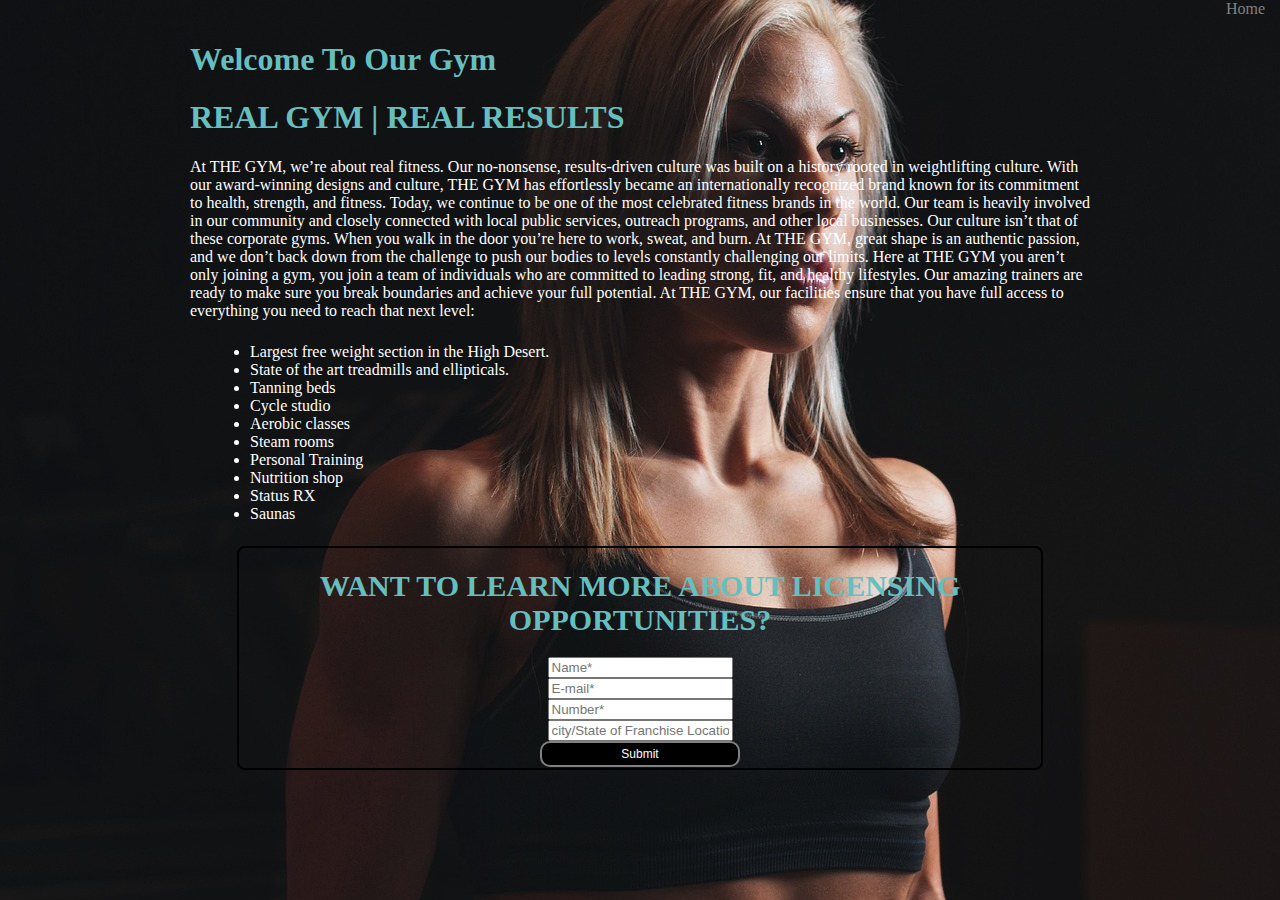
<file: GYM-Website/about.html>
<!DOCTYPE html>
<html lang="en">
<head>
    <meta charset="UTF-8">
    <meta http-equiv="X-UA-Compatible" content="IE=edge">
    <meta name="viewport" content="width=device-width, initial-scale=1.0">
    <title>About</title>
    <link rel="stylesheet" href="https://fonts.google.com/specimen/Roboto">
    <link rel="stylesheet" href="CSS/index.css">
    <style>
        body{
            display: block;
            font-family: 'Roboto' , cursive;
    color: white;
    margin: 0px;
    padding: 0px;
    background: url('image/gym5.jpg');
}
.container{
    /* flex: auto; */
    /* text-align: center;
    display: block; */
    width: 900px;
            margin: 23px auto;
}
.lists{
    display: block;
    list-style-type: disc;
    /* margin-block-start: 1em;
    margin-block-end: 1em;
    margin-inline-start: 0px;
    margin-inline-end: 0px; */
    padding-inline-start: 40px;
    float: auto ; 
    width: 900px;
            margin: 23px auto;
}
.form {
    font-family: 'Roboto', cursive;
    font-size: 15px ;
    text-align: center;
    display: block;
    width: 800px;
    padding: 1px;
    border: 2px solid black;
    margin: 11px auto;
    border-radius: 8px;
 }
    /* width: 900px;
            margin: 23px auto;
            padding: 30px; */


#btn{
        margin: 0px 9px;
        color: white;
        background-color: black;
        padding: 4px 14px;
        border: 2px solid grey ;
        border-radius: 10px;
        font-size: 12px;
        cursor: pointer;
        width: 200px;
          }
 /* #form{
    font-family: 'Roboto', cursive;
    font-size: 15px ;
    text-align: center;
    display: block;
    width: 500px;
    padding: 1px;
    border: 2px solid black;
    margin: 11px auto;
    border-radius: 8px;
 } */
 .active{
 display: flex;
text-align: center;
justify-content:right ;
color: grey;
text-decoration: none;
padding:0px 10px;
margin: 0px 5px;
}
.active:hover{
    color: white;
}
    </style>
</head>
<body>
   <div id="mid">  
  <a href="index.html" class="active">Home</a> 
    </div>
    <div class="container"> 
     <h1 class="h-1">Welcome To Our Gym </h1>
    <p class="para"> <h1>REAL GYM | REAL RESULTS</h1>
        At THE GYM, we’re about real fitness. Our no-nonsense, results-driven culture was built on a history rooted in weightlifting culture. With our award-winning designs and culture, THE GYM has effortlessly became an internationally recognized brand known for its commitment to health, strength, and fitness. Today, we continue to be one of the most celebrated fitness brands in the world.
        
        Our team is heavily involved in our community and closely connected with local public services, outreach programs, and other local businesses. Our culture isn’t that of these corporate gyms. When you walk in the door you’re here to work, sweat, and burn. At THE GYM, great shape is an authentic passion, and we don’t back down from the challenge to push our bodies to levels constantly challenging our limits.
        
        Here at THE GYM you aren’t only joining a gym, you join a team of individuals who are committed to leading strong, fit, and healthy lifestyles. Our amazing trainers are ready to make sure you break boundaries and achieve your full potential. At THE GYM, our facilities ensure that you have full access to everything you need to reach that next level:</p>
 </div>
    <div class="lists">
 <ul>
<li>Largest free weight section in the High Desert.</li>
<li>State of the art treadmills and ellipticals.</li>
<li>Tanning beds</li>
<li>Cycle studio</li>
<li>Aerobic classes</li>
<li>Steam rooms</li>
<li> Personal Training</li>
<li>Nutrition shop</li>
<li>Status RX</li>
<li>Saunas</li>
</ul> 
 </div>
<div class="form">
    <h1 class="h-2">WANT TO LEARN MORE ABOUT LICENSING OPPORTUNITIES?</h1>
  <form action="noaction.php" >
    <input type="text" name="" placeholder="Name*" required ><br>
    <input type="email" name=""  placeholder="E-mail*" required ><br>
    <input  name="" placeholder="Number*" required > <br>
    <input type="text" name=""  placeholder="city/State of Franchise Location is required*" required><br>
    <button type="submit" id="btn" >Submit</button>
  </form>
</div>
    
</body>
</html>
</file>
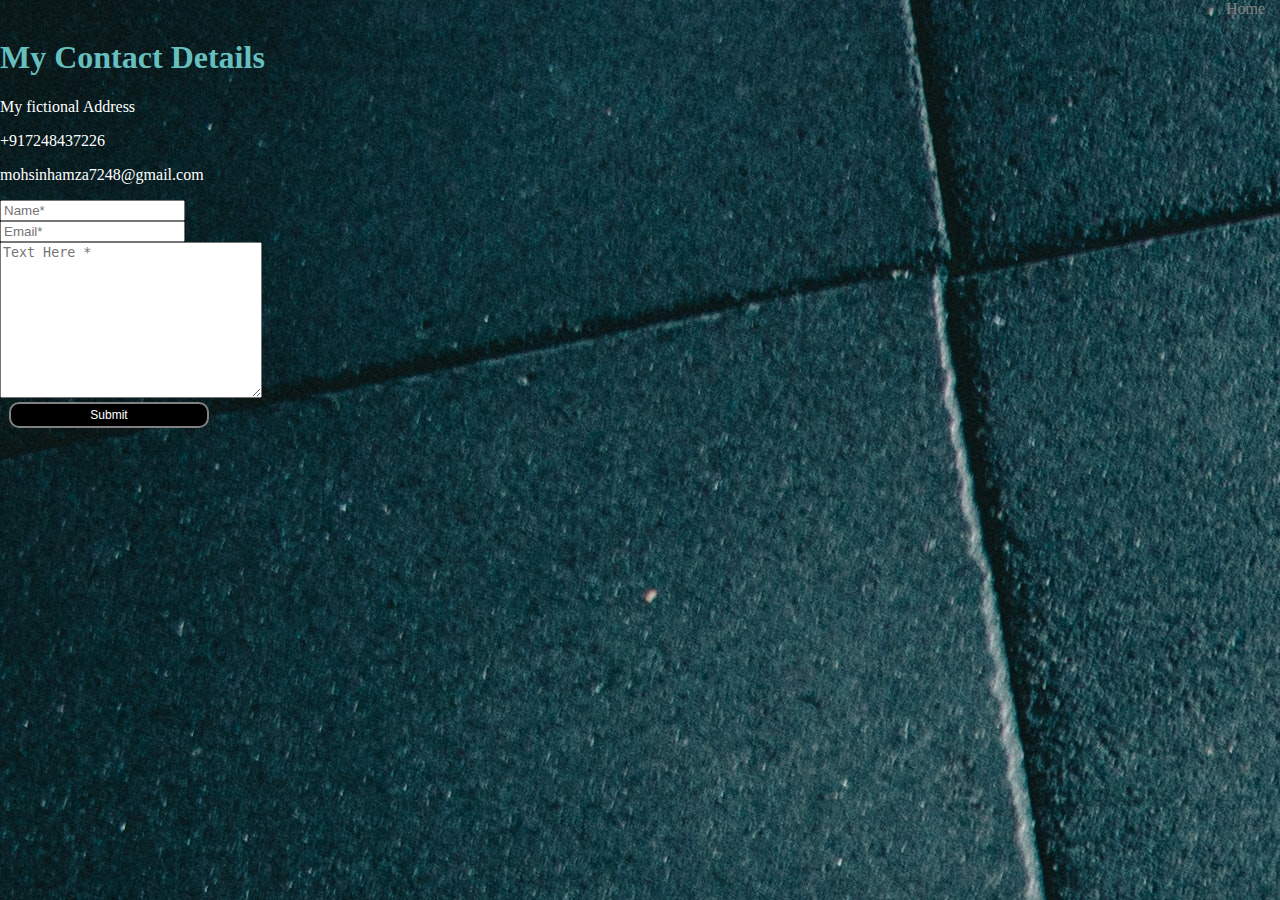
<file: GYM-Website/contact.html>
<!DOCTYPE html>
<html lang="en">
<head>
    <meta charset="UTF-8">
    <meta http-equiv="X-UA-Compatible" content="IE=edge">
    <meta name="viewport" content="width=device-width, initial-scale=1.0">
    <title>Contact</title>
    <link rel="stylesheet" href="CSS/index.css">
    <link rel="stylesheet" href="https://fonts.google.com/specimen/Roboto">
</head>
<style>
    body{
        font-family: 'Roboto' , cursive;
    color: white;
    margin: 0px;
    padding: 0px;
    background: url('image/gym10.jpg');
    /* background-repeat: no-repeat; */
  }
  .active{
 display: flex;
text-align: center;
justify-content:right ;
color: grey;
text-decoration: none;
padding:0px 10px;
margin: 0px 5px;
}
.active:hover{
    color: white;
}
#btn{
        margin: 0px 9px;
        color: white;
        background-color: black;
        padding: 4px 14px;
        border: 2px solid grey ;
        border-radius: 10px;
        font-size: 12px;
        cursor: pointer;
        width: 200px;
          }
</style>
<body> 
     <div id="mid">  
    <a href="index.html" class="active">Home</a> 
      </div>
<h1>My Contact Details</h1>
    <p>My fictional Address</p>
    <p>+917248437226</p>
    <p>mohsinhamza7248@gmail.com</p>
    <form >
        <!-- <label>Your Name </label> -->
        <input type="text" name="YourName" id="" placeholder="Name*"><br>
        <!-- <label>Your Email</label> -->
        <input type="email" name="YourEmail" id="" placeholder="Email*"><br>
        <!-- <label>Your MSG</label><br> -->
       <textarea name="Your Message" id="" cols="30" rows="10" placeholder="Text Here *"></textarea><br>
        <!-- <input type="submit" name="" id=""><br> -->
        <button type="submit" id="btn">Submit</button>
    </form>
</body>
</html>
</file>
<file: GYM-Website/CSS/index.css>
body{
    background-color: #eaf6f6; 
    font-family: 'Roboto', cursive;
 }
 h1{
   color: #66bfbf;
 }
 h3{
  color: #66bfbf;
 }
 /* hr{
     border-style: none;
     border-top-style: dotted;
     border-color: grey;
     border-width: 5px;
     width: 5%;
 
 } */
 .contact:hover{
     color:white;
 }
 .enroll{
    padding: 0px 0px;
     margin: 0px 70px;    
     color: grey;
     /* text-align: center; */
     display: flex;
     justify-content: right;
}
.enroll:hover{
    color:white;
}
.about{
    margin: 20px 30px;
    padding: 0px 14px;
}
.about:hover{
    color: white;
}
.services a:hover{
color: white;
}
</file>
